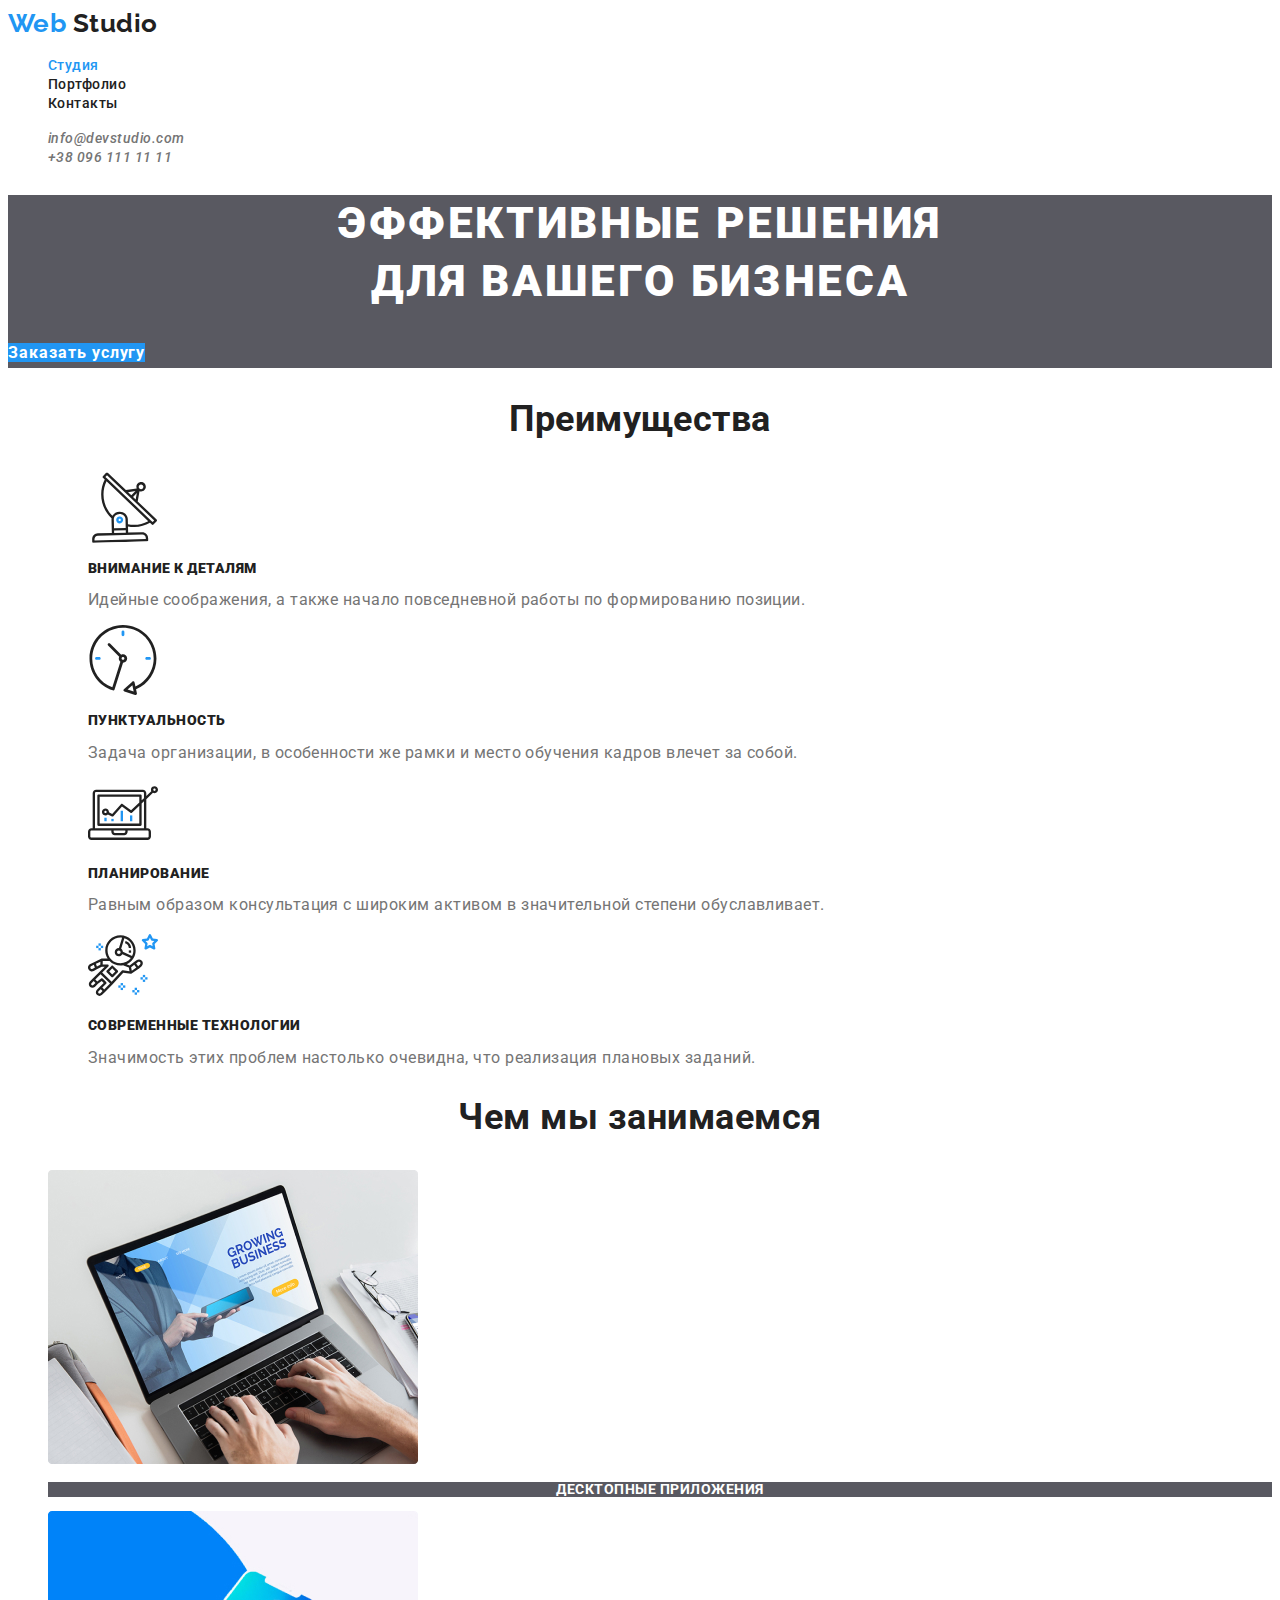
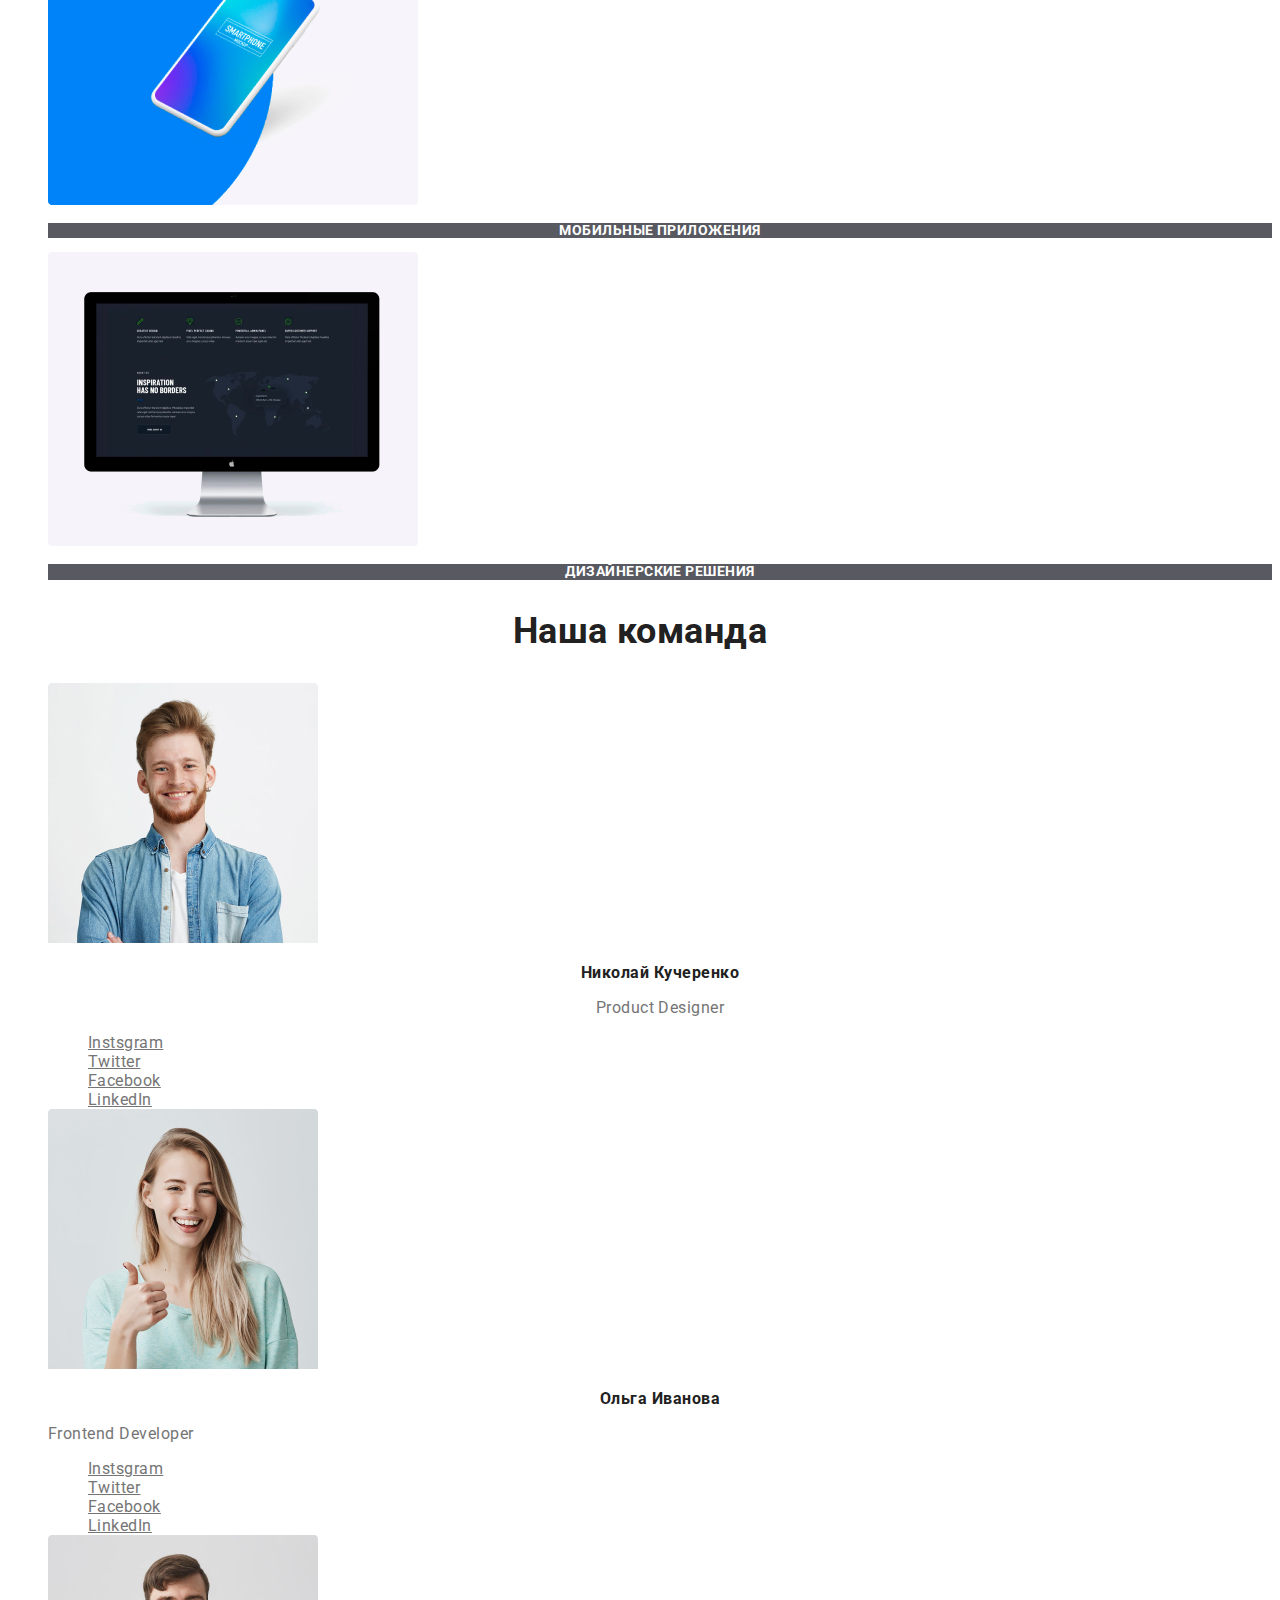
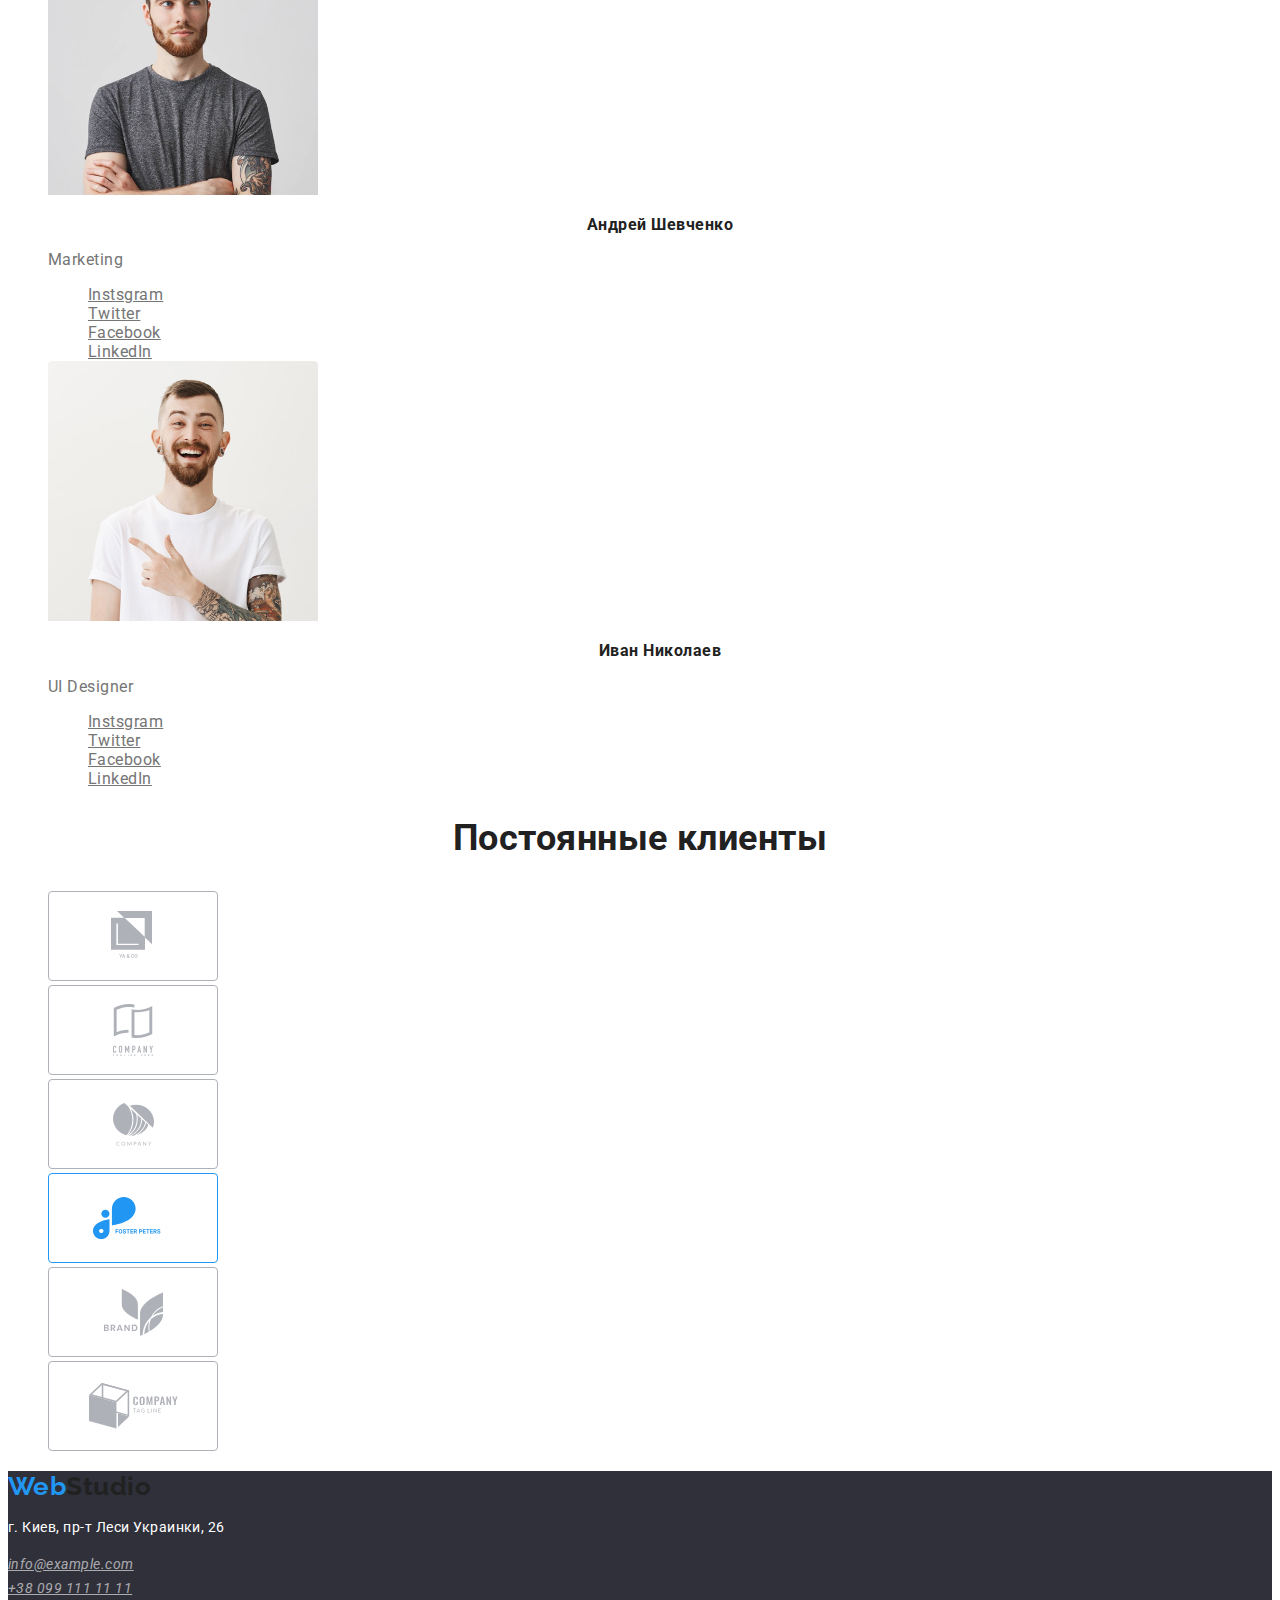
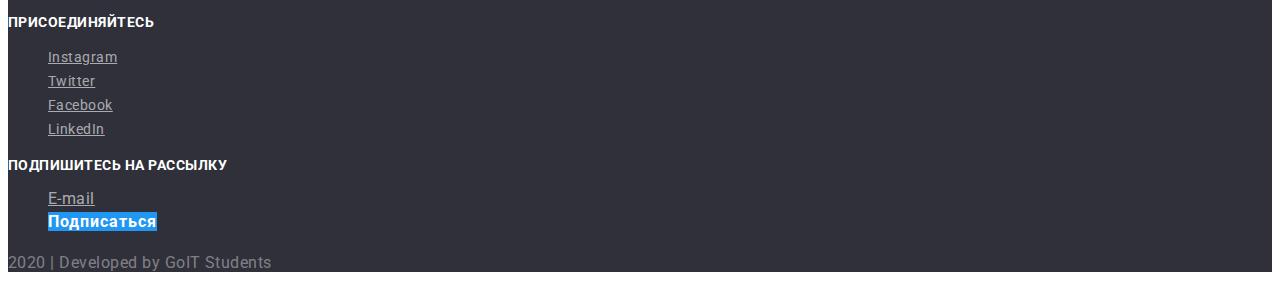
<file: index.html>
<!DOCTYPE html>
<html lang="ru">
  <head>
    <meta charset="UTF-8" />
    <meta name="viewport" content="width=device-width, initial-scale=1.0" />
    <title>Document</title>
    <link
      href="https://fonts.googleapis.com/css2?family=Raleway&family=Roboto:wght@400;700;900&display=swap"
      rel="stylesheet"
    />
    <link rel="stylesheet" href="./css/styles.css" />
  </head>
  <body>
    <!--навигация + контакты-->
    <header>
      <nav>
        <a href="/" class="logo" lang="en"
          ><span class="logo-web">Web</span> Studio</a
        >
        <ul class="site-nav">
          <li><a href="" class="link current">Студия</a></li>
          <li><a href="./portfolio.html" class="link">Портфолио</a></li>
          <li><a href="" class="link">Контакты</a></li>
        </ul>
      </nav>
      <address>
        <ul class="address">
          <li>
            <a href="mailto:info@devstudio.com" class="link"
              >info@devstudio.com</a
            >
          </li>
          <li>
            <a href="tel:+380961111111" class="link">+38 096 111 11 11</a>
          </li>
        </ul>
      </address>
    </header>

    <main>
      <!--Hero-->
      <section class="hero">
        <h1 class="hero-title">
          эффективные решения <br />
          для вашего бизнеса
        </h1>
        <a href="" class="button primary">Заказать услугу</a>
      </section>

      <!--секция с графическим контентом-->
      <section class="section">
        <!--этот заголовок спрятать в css-->
        <h2 class="section-title">Преимущества</h2>
        <ul class="feature">
          <li>
            <figure>
              <img src="./img/antenna1.svg" alt="antenna 1" />
              <p class="title"><b>Внимание к деталям</b></p>
              <figcaption class="text">
                Идейные соображения, а также начало повседневной работы по
                формированию позиции.
              </figcaption>
            </figure>
          </li>
          <li>
            <figure>
              <img src="./img/clock1.svg" alt="clock 1" />
              <p class="title"><b>Пунктуальность</b></p>
              <figcaption>
                Задача организации, в особенности же рамки и место обучения
                кадров влечет за собой.
              </figcaption>
            </figure>
          </li>
          <li>
            <figure>
              <img src="./img/diagram1.svg" alt="diagram 1" />
              <p class="title"><b>Планирование</b></p>
              <figcaption>
                Равным образом консультация с широким активом в значительной
                степени обуславливает.
              </figcaption>
            </figure>
          </li>
          <li>
            <figure>
              <img src="./img/astronaut1.svg" alt="astronaut 1" />
              <p class="title"><b>Современные технологии</b></p>
              <figcaption>
                Значимость этих проблем настолько очевидна, что реализация
                плановых заданий.
              </figcaption>
            </figure>
          </li>
        </ul>
      </section>

      <!--секция чем мы занимаемся-->
      <section class="section">
        <h2 class="section-title">Чем мы занимаемся</h2>
        <ul class="work">
          <li>
            <img src="./img/laptop.img.jpg" alt="laptop photo" />
            <p class="text">Десктопные приложения</p>
          </li>
          <li>
            <img src="./img/mob.img.jpg" alt="phone photo" />
            <p class="text">Мобильные приложения</p>
          </li>
          <li>
            <img src="./img/tv.img.jpg" alt="tv photo" />
            <p class="text">Дизайнерские решения</p>
          </li>
        </ul>
      </section>

      <!--секция наша команда-->
      <section class="section">
        <h2 class="section-title">Наша команда</h2>
        <ul class="team">
          <li>
            <img src="./img/john.img.jpg" alt="portrait photo" />
            <p class="name"><b>Николай Кучеренко</b></p>
            <p lang="en" class="occupation">Product Designer</p>
            <ul class="social-list">
              <li><a href="" class="link">Instsgram</a></li>
              <li><a href="" class="link">Twitter</a></li>
              <li><a href="" class="link">Facebook</a></li>
              <li><a href="" class="link">LinkedIn</a></li>
            </ul>
          </li>
          <li>
            <img src="./img/marta.img.jpg" alt="portrait photo" />
            <p class="name"><b>Ольга Иванова</b></p>
            <p lang="en">Frontend Developer</p>
            <ul class="social-list">
              <li><a href="" class="link">Instsgram</a></li>
              <li><a href="" class="link">Twitter</a></li>
              <li><a href="" class="link">Facebook</a></li>
              <li><a href="" class="link">LinkedIn</a></li>
            </ul>
          </li>
          <li>
            <img src="./img/robert.img.jpg" alt="portrait photo" />
            <p class="name"><b>Андрей Шевченко</b></p>
            <p lang="en">Marketing</p>
            <ul class="social-list">
              <li><a href="" class="link">Instsgram</a></li>
              <li><a href="" class="link">Twitter</a></li>
              <li><a href="" class="link">Facebook</a></li>
              <li><a href="" class="link">LinkedIn</a></li>
            </ul>
          </li>
          <li>
            <img src="./img/martin.img.jpg" alt="portrait photo" />
            <p class="name"><b>Иван Николаев</b></p>
            <p lang="en">UI Designer</p>
            <ul class="social-list">
              <li><a href="" class="link">Instsgram</a></li>
              <li><a href="" class="link">Twitter</a></li>
              <li><a href="" class="link">Facebook</a></li>
              <li><a href="" class="link">LinkedIn</a></li>
            </ul>
          </li>
        </ul>
      </section>

      <!--секция постоянные клиенты-->
      <section class="section">
        <h2 class="section-title">Постоянные клиенты</h2>
        <ul>
          <li>
            <img src="./img/Client1.svg" alt="logo client 1" />
          </li>
          <li>
            <img src="./img/Client2.svg" alt="logo client 2" />
          </li>
          <li>
            <img src="./img/Client3.svg" alt="logo client 3" />
          </li>
          <li>
            <img src="./img/Client4.svg" alt="logo client 4" />
          </li>
          <li>
            <img src="./img/Client5.svg" alt="logo client 5" />
          </li>
          <li>
            <img src="./img/Client6.svg" alt="logo client 6" />
          </li>
        </ul>
      </section>
    </main>

    <!--подвал страницы-->
    <footer class="footer">
      <a href="/" lang="en" class="logo"
        ><span class="logo-web">Web</span>Studio</a
      >
      <address>
        <p class="address">г. Киев, пр-т Леси Украинки, 26</p>
        <a href="mailto:info@example.com" class="link">info@example.com</a
        ><br />
        <a href="tel:+380991111111" class="link">+38 099 111 11 11</a>
      </address>

      <!--блок соцсети-->
      <div>
        <h3 class="title">присоединяйтесь</h3>
        <ul>
          <li><a href="" class="link">Instagram</a></li>
          <li><a href="" class="link">Twitter</a></li>
          <li><a href="" class="link">Facebook</a></li>
          <li><a href="" class="link">LinkedIn</a></li>
        </ul>
      </div>

      <!--блок присоединяйтесь-->
      <div>
        <h3 class="title">подпишитесь на рассылку</h3>
        <ul>
          <li><a href="" class="button">E-mail</a></li>
          <li><a href="" class="button primary">Подписаться</a></li>
        </ul>
      </div>
      <p class="text">2020 | Developed by GoIT Students</p>
    </footer>
  </body>
</html>
</file>
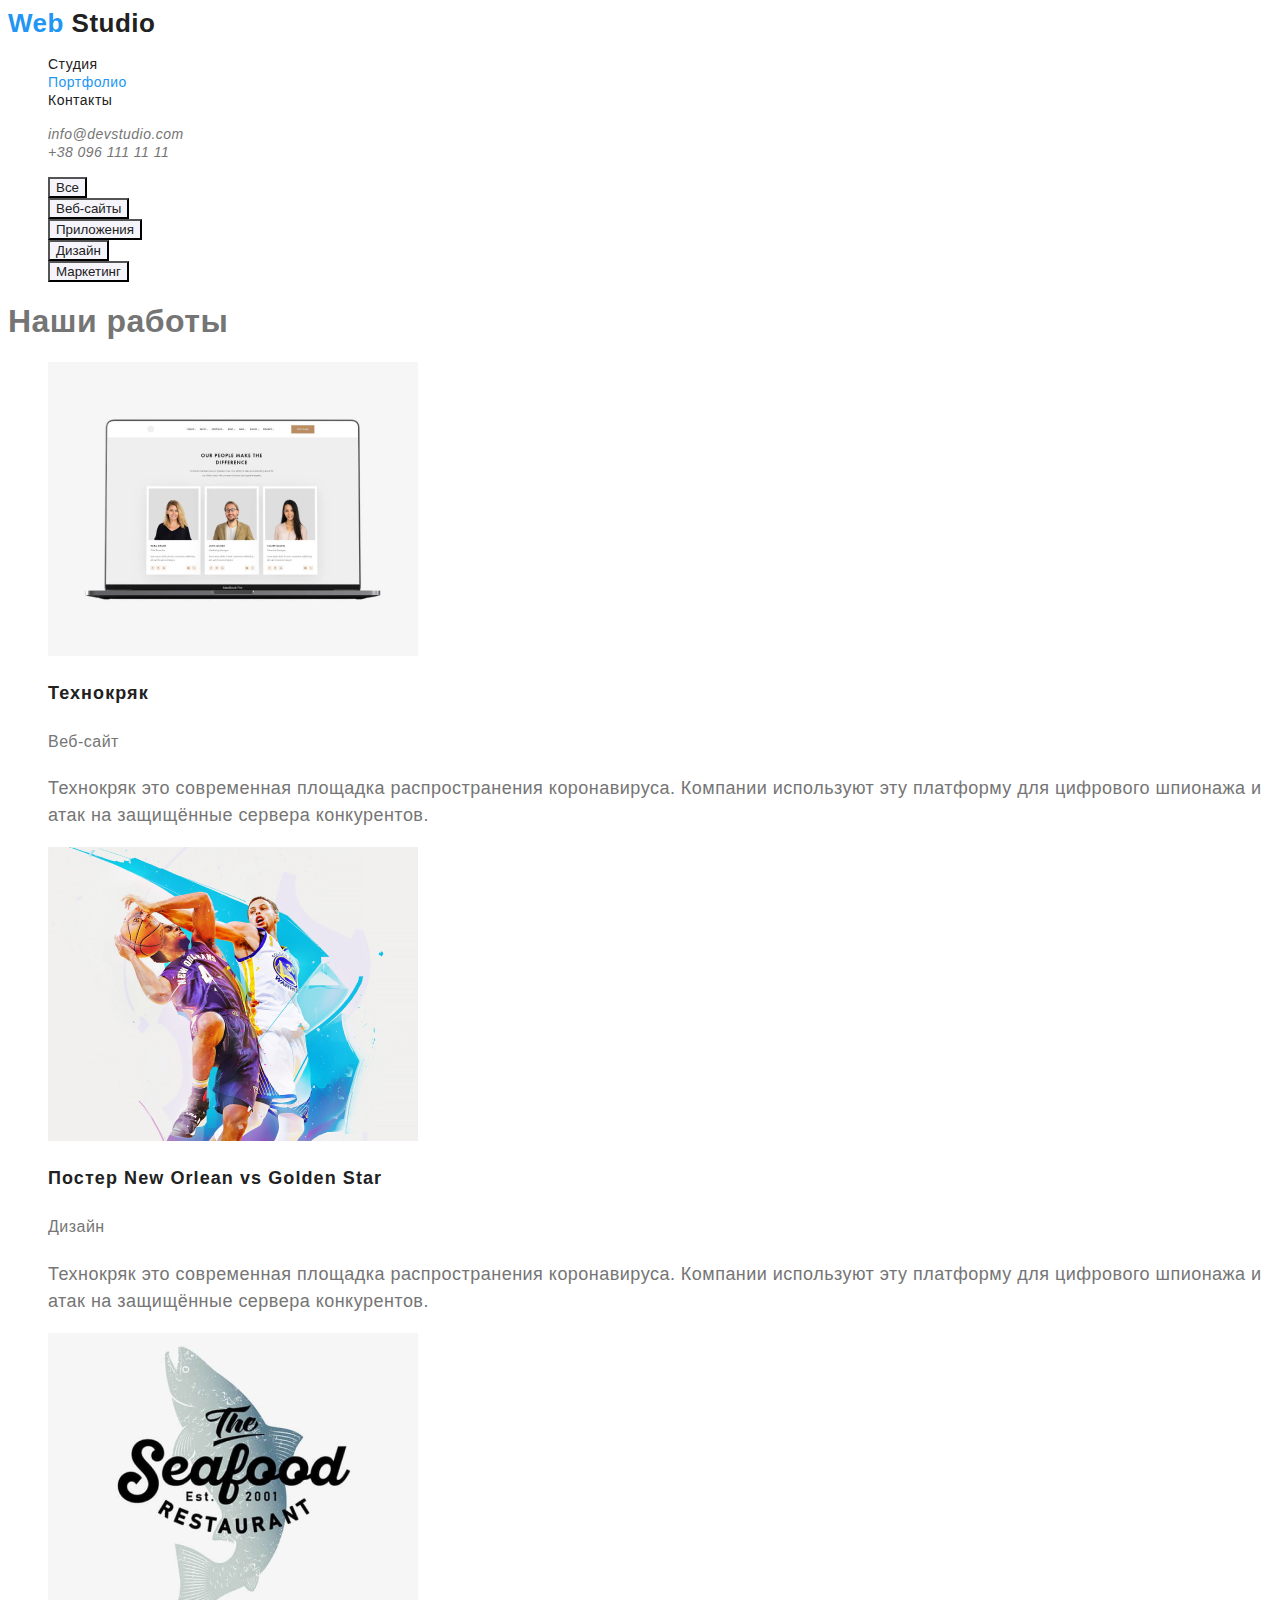
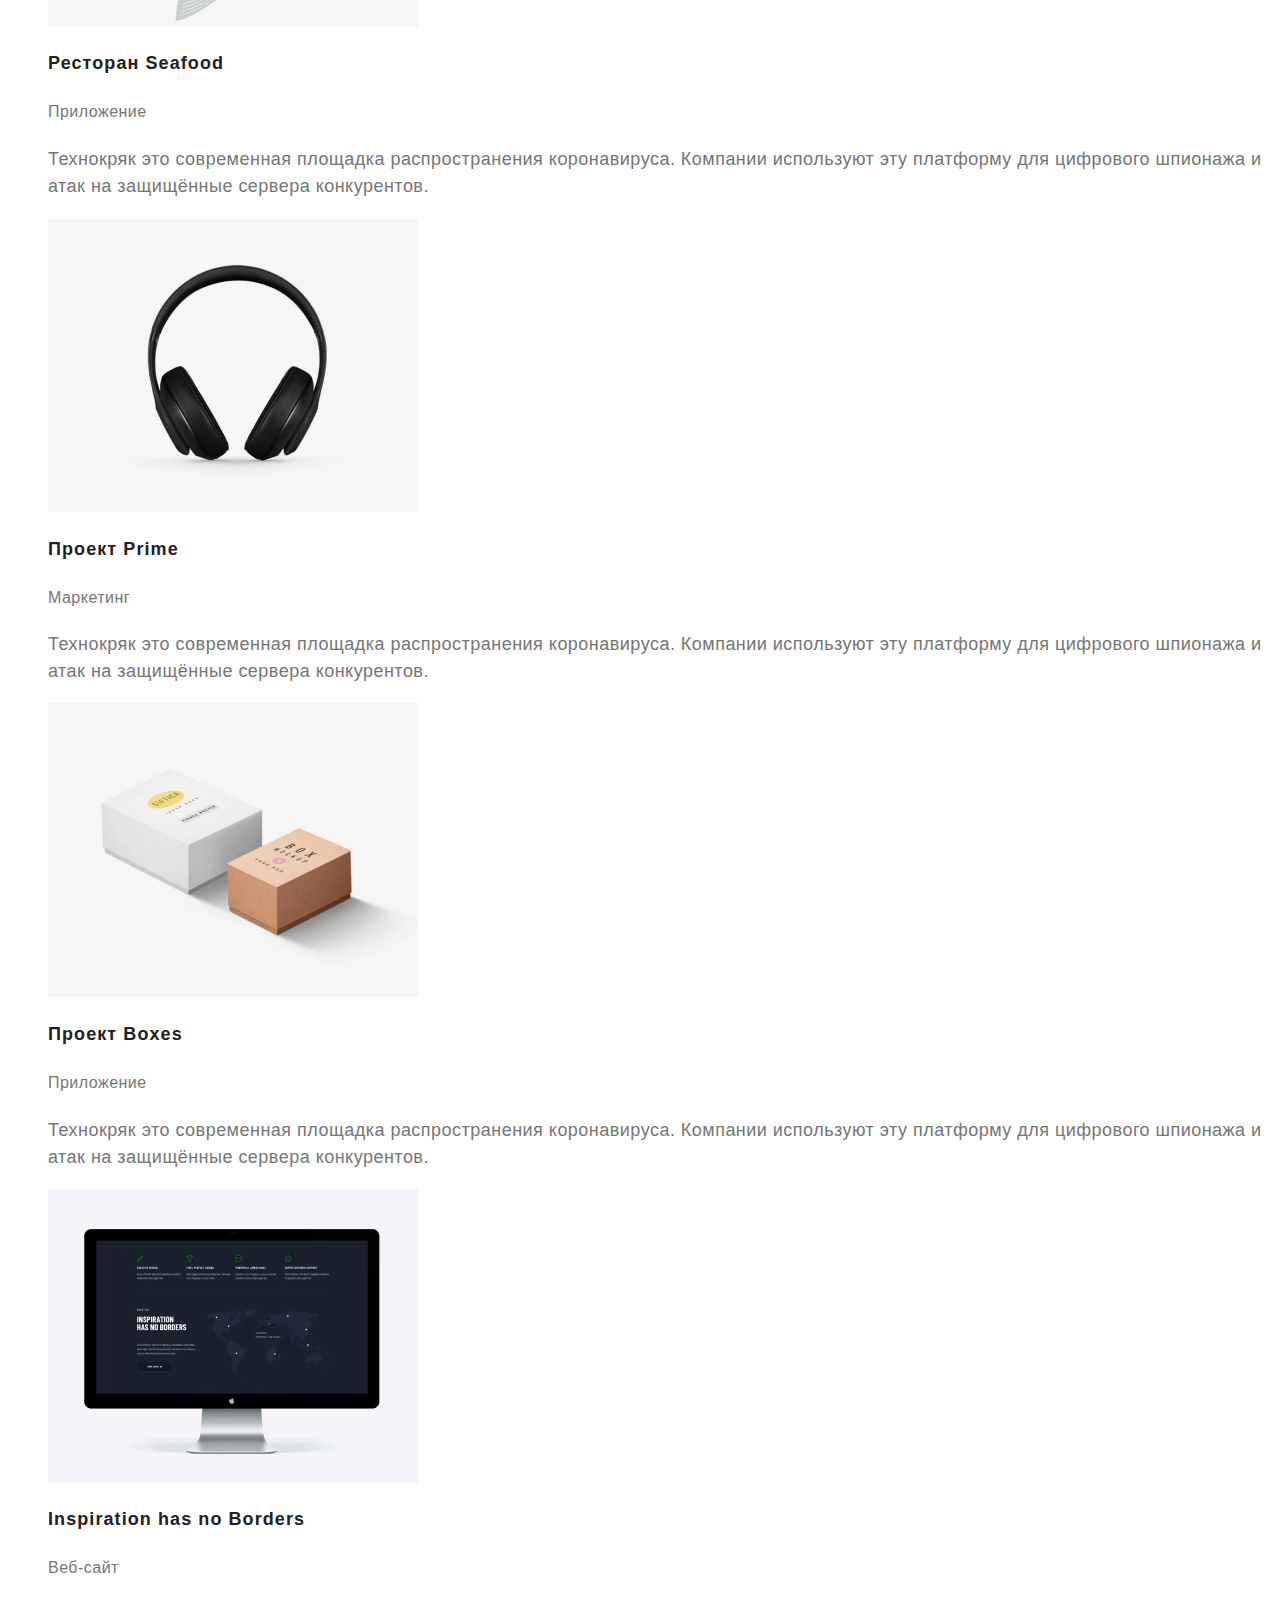
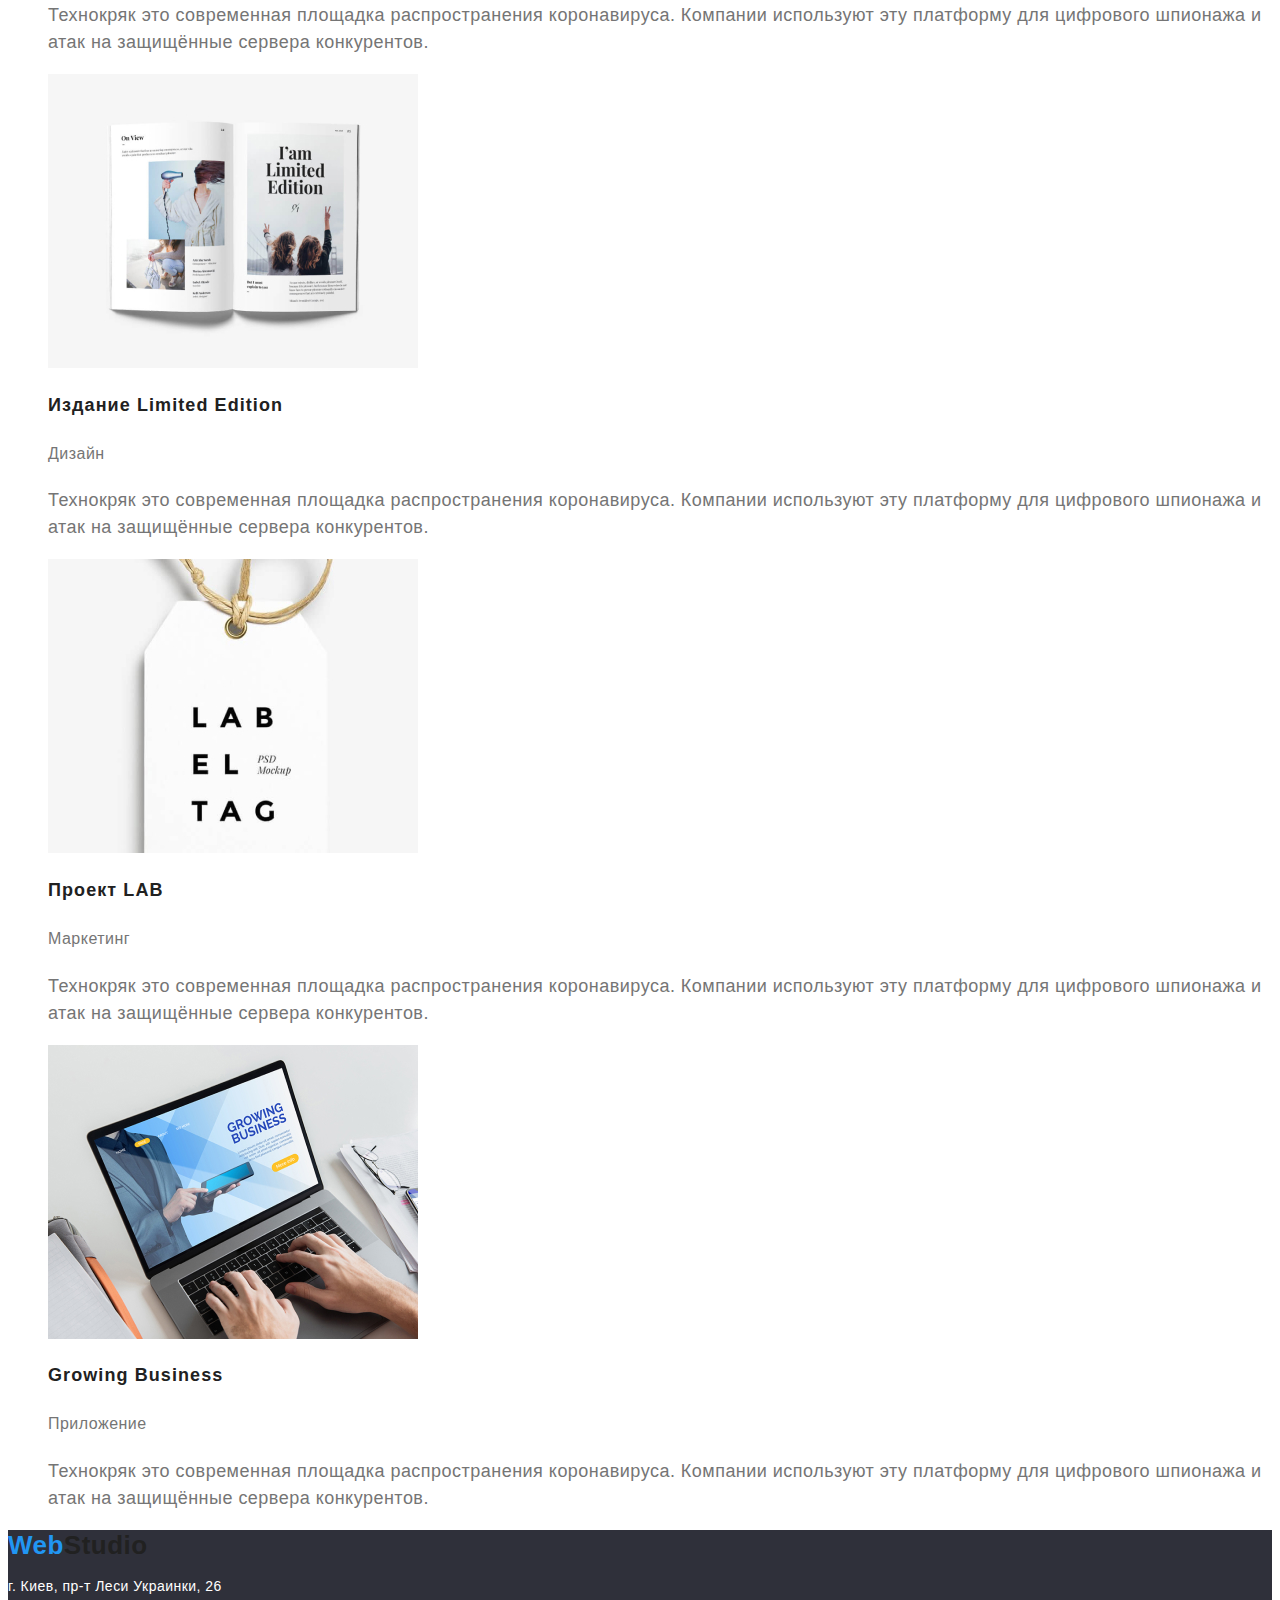
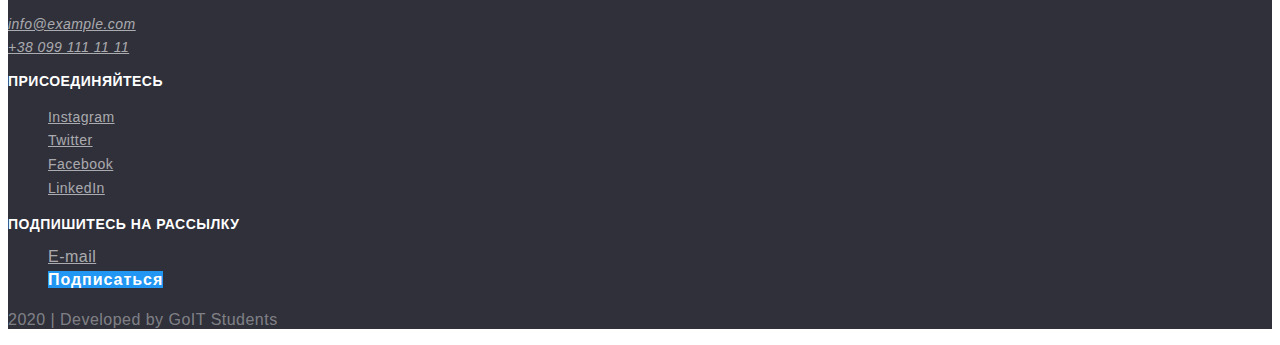
<file: portfolio.html>
<!DOCTYPE html>
<html lang="ru">
  <head>
    <meta charset="UTF-8" />
    <meta name="viewport" content="width=device-width, initial-scale=1.0" />
    <title>Document</title>
    <link rel="stylesheet" href="./css/styles.css" />
  </head>
  <body>
    <!--навигация + контакты-->
    <header>
      <nav>
        <a href="/" class="logo" lang="en"
          ><span class="logo-web">Web</span> Studio</a
        >
        <ul class="site-nav">
          <li><a href="./index.html" class="link">Студия</a></li>
          <li><a href="./portfolio.html" class="link current">Портфолио</a></li>
          <li><a href="" class="link">Контакты</a></li>
        </ul>
      </nav>
      <address>
        <ul class="address">
          <li>
            <a href="mailto:info@devstudio.com" class="link"
              >info@devstudio.com</a
            >
          </li>
          <li>
            <a href="tel:+380961111111" class="link">+38 096 111 11 11</a>
          </li>
        </ul>
      </address>
    </header>
    <main>
      <!--список вкладок-->
      <section>
        <ul>
          <li><button type="button" class="portfolio-button">Все</button></li>
          <li>
            <button type="button" class="portfolio-button">Веб-сайты</button>
          </li>
          <li>
            <button type="button" class="portfolio-button">Приложения</button>
          </li>
          <li>
            <button type="button" class="portfolio-button">Дизайн</button>
          </li>
          <li>
            <button type="button" class="portfolio-button">Маркетинг</button>
          </li>
        </ul>
      </section>

      <!--наши работы-->
      <section>
        <!--заголовок спрятать в цсс-->
        <h1>Наши работы</h1>
        <ul class="examples">
          <li>
            <a href="" class="link"
              ><img src="./img/techno.jpg" alt="team photo" />
              <h2 class="examples-title">Технокряк</h2>
              <p class="text">Веб-сайт</p>
              <p class="discription">
                Технокряк это современная площадка распространения коронавируса.
                Компании используют эту платформу для цифрового шпионажа и атак
                на защищённые сервера конкурентов.
              </p></a
            >
          </li>
          <li>
            <a href="" class="link"
              ><img src="./img/poster.jpg" alt="sport photo" />
              <h2 class="examples-title">Постер New Orlean vs Golden Star</h2>
              <p class="text">Дизайн</p>
              <p class="discription">
                Технокряк это современная площадка распространения коронавируса.
                Компании используют эту платформу для цифрового шпионажа и атак
                на защищённые сервера конкурентов.
              </p></a
            >
          </li>
          <li>
            <a href="" class="link"
              ><img src="./img/seafood.jpg" alt="seafood photo" />
              <h2 class="examples-title">Ресторан Seafood</h2>
              <p class="text">Приложение</p>
              <p class="discription">
                Технокряк это современная площадка распространения коронавируса.
                Компании используют эту платформу для цифрового шпионажа и атак
                на защищённые сервера конкурентов.
              </p></a
            >
          </li>
          <li>
            <a href="" class="link"
              ><img src="./img/prime.jpg" alt="headphones photo" />
              <h2 class="examples-title">Проект Prime</h2>
              <p class="text">Маркетинг</p>
              <p class="discription">
                Технокряк это современная площадка распространения коронавируса.
                Компании используют эту платформу для цифрового шпионажа и атак
                на защищённые сервера конкурентов.
              </p></a
            >
          </li>
          <li>
            <a href="" class="link"
              ><img src="./img/boxes.jpg" alt="boxes photo" />
              <h2 class="examples-title">Проект Boxes</h2>
              <p class="text">Приложение</p>
              <p class="discription">
                Технокряк это современная площадка распространения коронавируса.
                Компании используют эту платформу для цифрового шпионажа и атак
                на защищённые сервера конкурентов.
              </p></a
            >
          </li>
          <li>
            <a href="" class="link"
              ><img src="./img/inspiration.jpg" alt="tv photo" />
              <h2 class="examples-title">Inspiration has no Borders</h2>
              <p class="text">Веб-сайт</p>
              <p class="discription">
                Технокряк это современная площадка распространения коронавируса.
                Компании используют эту платформу для цифрового шпионажа и атак
                на защищённые сервера конкурентов.
              </p></a
            >
          </li>
          <li>
            <a href="" class="link"
              ><img src="./img/limitededition.jpg" alt="photo of book" />
              <h2 class="examples-title">Издание Limited Edition</h2>
              <p class="text">Дизайн</p>
              <p class="discription">
                Технокряк это современная площадка распространения коронавируса.
                Компании используют эту платформу для цифрового шпионажа и атак
                на защищённые сервера конкурентов.
              </p></a
            >
          </li>
          <li>
            <a href="" class="link"
              ><img src="./img/lab.jpg" alt="text photo" />
              <h2 class="examples-title">Проект LAB</h2>
              <p class="text">Маркетинг</p>
              <p class="discription">
                Технокряк это современная площадка распространения коронавируса.
                Компании используют эту платформу для цифрового шпионажа и атак
                на защищённые сервера конкурентов.
              </p></a
            >
          </li>
          <li>
            <a href="" class="link"
              ><img src="./img/business.jpg" alt="laptpo photo" />
              <h2 class="examples-title">Growing Business</h2>
              <p class="text">Приложение</p>
              <p class="discription">
                Технокряк это современная площадка распространения коронавируса.
                Компании используют эту платформу для цифрового шпионажа и атак
                на защищённые сервера конкурентов.
              </p></a
            >
          </li>
        </ul>
      </section>
    </main>
    <!--подвал страницы-->
    <footer class="footer">
      <a href="/" lang="en" class="logo"
        ><span class="logo-web">Web</span>Studio</a
      >
      <address>
        <p class="address">г. Киев, пр-т Леси Украинки, 26</p>
        <a href="mailto:info@example.com" class="link">info@example.com</a
        ><br />
        <a href="tel:+380991111111" class="link">+38 099 111 11 11</a>
      </address>

      <!--блок соцсети-->
      <div>
        <h3 class="title">присоединяйтесь</h3>
        <ul>
          <li><a href="" class="link">Instagram</a></li>
          <li><a href="" class="link">Twitter</a></li>
          <li><a href="" class="link">Facebook</a></li>
          <li><a href="" class="link">LinkedIn</a></li>
        </ul>
      </div>

      <!--блок присоединяйтесь-->
      <div>
        <h3 class="title">подпишитесь на рассылку</h3>
        <ul>
          <li><a href="" class="button">E-mail</a></li>
          <li><a href="" class="button primary">Подписаться</a></li>
        </ul>
      </div>
      <p class="text">2020 | Developed by GoIT Students</p>
    </footer>
  </body>
</html>
</file>
<file: css/styles.css>
:root {
  --primary-text-color: #757575;
  --title-text-color: #212121;
  --accent-color: #2196f3;
  --primary-white-color: #ffffff;
}

body {
  color: var(--primary-text-color);
  background-color: #ffffff;

  font-family: Roboto, sans-serif;
  letter-spacing: 0.03em;
}

ul {
  list-style: none;
}

/* LOGO */
.logo {
  color: var(--title-text-color);

  font-family: Raleway, sans-serif;
  font-weight: bold;
  font-size: 26px;
  line-height: 31px;
  text-decoration: none;
}

.logo-web {
  color: var(--accent-color);
  font-family: Raleway, sans-serif;
}

.logo:hover {
  color: var(--accent-color);
}

/* site-nav */

.site-nav .link {
  color: var(--title-text-color);

  font-weight: 500;
  font-size: 14px;
  line-height: 1.2;
  text-decoration: none;
}

.site-nav .link:hover,
.site-nav .link:focus {
  color: var(--accent-color);
}

.site-nav .link.current {
  color: var(--accent-color);
}

/* address */

.address .link {
  color: var(--primary-text-color);

  font-weight: 500;
  font-size: 14px;
  line-height: 1.2;
  text-decoration: none;
}

.address .link:hover,
.address .link:focus {
  color: var(--accent-color);
}

/* HERO */

.hero {
  background-color: rgba(47, 48, 58, 80%);
}
.hero-title {
  color: #ffffff;

  font-style: normal;
  font-weight: 900;
  font-size: 44px;
  line-height: 1.3;
  text-align: center;
  letter-spacing: 0.06em;
  text-transform: uppercase;
}

/* section */

.section-title {
  color: var(--title-text-color);

  font-weight: bold;
  font-size: 36px;
  line-height: 1.2;
  text-align: center;
}

/* section feature */

.feature .title {
  color: var(--title-text-color);

  font-weight: bold;
  font-size: 14px;
  line-height: 1.1;
  text-transform: uppercase;
}

/* work */

.work .text {
  color: var(--primary-white-color);
  background-color: rgba(47, 48, 58, 80%);

  font-weight: bold;
  font-size: 14px;
  line-height: 1.1;
  text-align: center;
  text-transform: uppercase;
}

/* team */

.team .name {
  color: var(--title-text-color);

  font-weight: 500;
  font-size: 16px;
  line-height: 1.2;
  text-align: center;
}

.occupation {
  font-size: 16px;
  line-height: 1.2;
  text-align: center;
}

.social-list .link {
  color: var(--primary-text-color);
}

.social-list .link:hover,
.social-list .link:focus {
  color: var(--accent-color);
}

/* footer */

.footer {
  background-color: #2f303a;
}

.footer .address {
  color: var(--primary-white-color);

  font-style: normal;
  font-weight: normal;
  font-size: 14px;
  line-height: 1.7;
}

.footer .link {
  color: rgba(255, 255, 255, 60%);

  font-size: 14px;
  line-height: 1.7;
}

.footer .link:hover,
.footer .link:focus {
  color: var(--accent-color);
}

.footer .title {
  color: var(--primary-white-color);

  font-weight: bold;
  font-size: 14px;
  line-height: 1.1;
  text-transform: uppercase;
}

.footer .text {
  color: rgba(255, 255, 255, 40%);
}

.button {
  color: rgba(255, 255, 255, 60%);
  background-color: #2f303a;
}

.button.primary {
  color: var(--primary-white-color);
  background-color: var(--accent-color);

  font-family: inherit;
  font-weight: bold;
  font-size: 16px;
  line-height: 1.8;
  letter-spacing: 0.06em;
  text-decoration: none;
  align-items: center;
  text-align: center;
}

.button.primary:hover,
.button.primary:focus {
  color: var(--primary-text-color);
}

.button:hover,
.button:focus {
  color: var(--accent-color);
}

/* PORTFOLIO */

.portfolio-button {
  color: var(--title-text-color);
  background-color: #f5f4fa;
}

.portfolio-button:hover,
.portfolio-button:focus {
  color: var(--primary-white-color);
  background-color: var(--accent-color);
}

.examples .link {
  text-decoration: none;
}

.examples-title {
  color: var(--title-text-color);
  font-weight: 700;
  font-size: 18px;
  line-height: 2;
  letter-spacing: 0.06em;
}

.examples .text {
  color: var(--primary-text-color);
  font-size: 16px;
  line-height: 1.9;
}

.examples .discription {
  color: var(--primary-text-color);
  font-size: 18px;
  line-height: 1.5;
}
</file>
